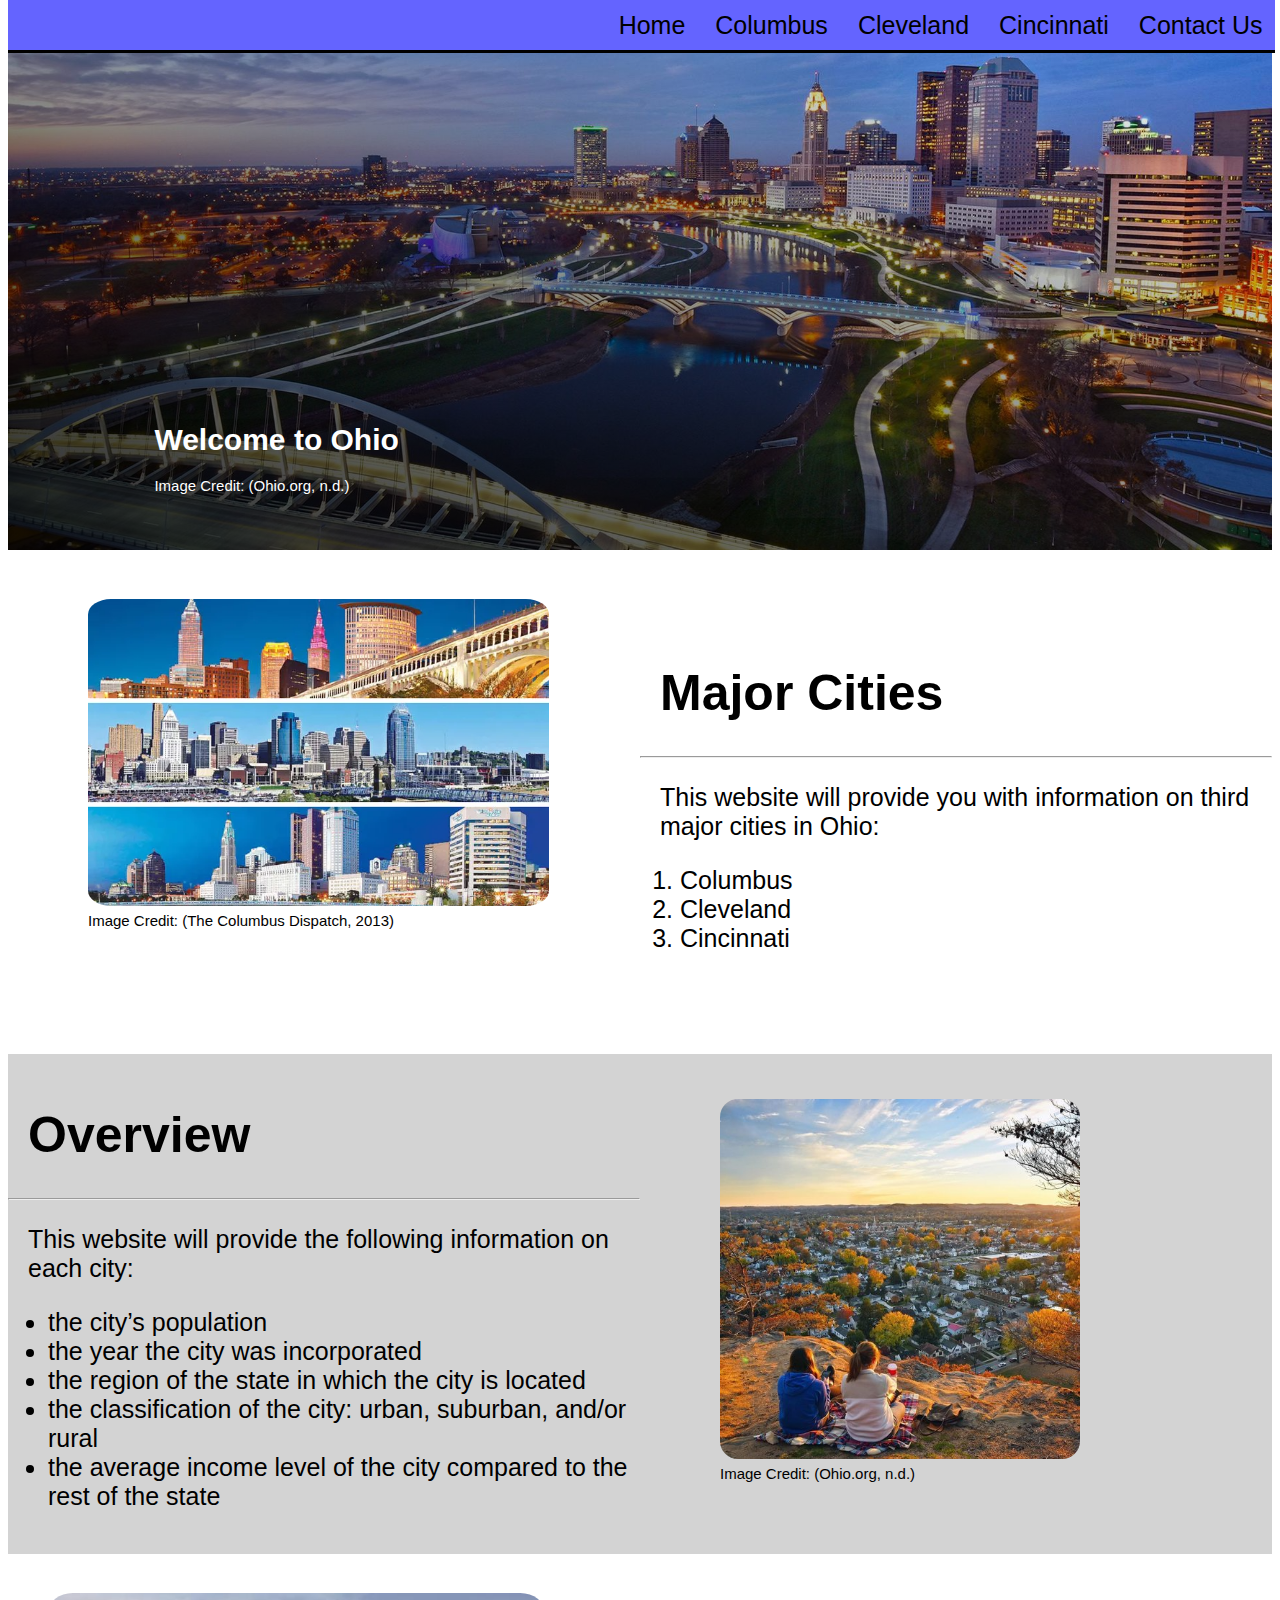
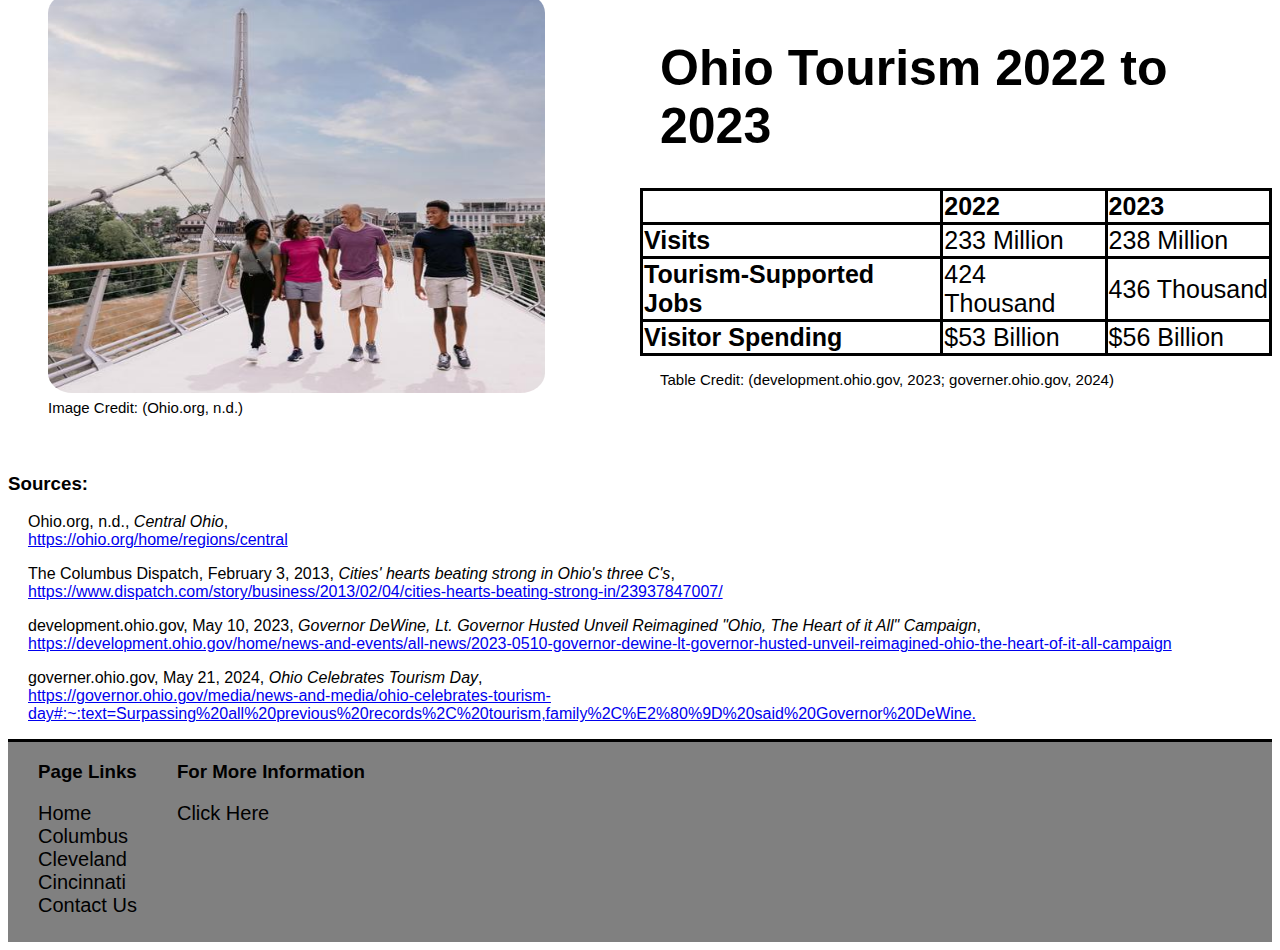
<file: index.html>
<!DOCTYPE html>
<html lang="en">
    <head>
        <meta charset="UTF-8">
        <meta name="viewport" content="width=device-width, initial-scale=1.0">
        <title>The State of Ohio</title>
        <link rel="stylesheet" href="index.css">
    </head>
    <body>
        <main>
            <div class="nav-bar">
                <nav>
                    <a href="index.html">Home</a>
                    <a href="Columbus.html">Columbus</a>
                    <a href="Cleveland.html">Cleveland</a>
                    <a href="Cincinnati.html">Cincinnati</a>
                    <a href="ContactUs.html">Contact Us</a>
                </nav>
            </div>
            <header class="hero">
                <img src="OhioProjectPictures/DowntownOhio.jpg" id="hero-image" width="100%">
                <div class="hero-text-background"></div>
                <div class="hero-text">
                    <h1>Welcome to Ohio</h1>
                    <p>Image Credit: (Ohio.org, n.d.)</p>
                </div>
            </header>
            <aside class="aside-major-cities" id="template">
                <h1>Major Cities</h1>
                <hr>
                <p>This website will provide you with information on third major cities in Ohio:</p>
                <ol>
                    <li>Columbus</li>
                    <li>Cleveland</li>
                    <li>Cincinnati</li>
                </ol>
            </aside>
            <section class="section-major-cities" id="template">
                <figure class="image-figure">
                    <img src="OhioProjectPictures/ThreeCities.jpeg" class="image" alt="Picture of Columbus, Cleveland and Cincinnati">
                    <figcaption>Image Credit: (The Columbus Dispatch, 2013)</figcaption>
                </figure>
            </section>
            <div class="overview">
                <aside class="aside-overview" id="template">
                    <h1>Overview</h1>
                    <hr>
                    <p>This website will provide the following information on each city:</p>
                    <ul>
                        <li>the city’s population</li>
                        <li>the year the city was incorporated</li>
                        <li>the region of the state in which the city is located</li>
                        <li>the classification of the city: urban, suburban, and/or rural</li>
                        <li>the average income level of the city compared to the rest of the state</li>
                    <ul>
                </aside>
                <section class="section-overview" id="template">
                    <figure class="image-figure">
                        <img src="OhioProjectPictures/OhioSunSet.jpg" class="image" alt="Welcome to Ohio">
                        <figcaption>Image Credit: (Ohio.org, n.d.)</figcaption>
                    </figure>
                </section>
            </div>
            <aside class="aside-tourism" id="template">
                <h1>Ohio Tourism 2022 to 2023</h1>
                <table>
                    <tbody>
                        <tr>
                            <th></th>
                            <th>2022</th>
                            <th>2023</th>
                        </tr>
                        <tr>
                            <th>Visits</th>
                            <td>233 Million</td>
                            <td>238 Million</td>
                        </tr>
                        <tr>
                            <th>Tourism-Supported Jobs</th>
                            <td>424 Thousand</td>
                            <td>436 Thousand</td>
                        </tr>
                        <tr>
                            <th>Visitor Spending</th>
                            <td>$53 Billion</td>
                            <td>$56 Billion</td>
                        </tr>
                    </tbody>
                </table>
                <p>Table Credit: (development.ohio.gov, 2023; governer.ohio.gov, 2024)</p>
            </aside>
            <section class="section-tourism" id="template">
                <figure>
                    <img src="OhioProjectPictures/Bridge.jpg" class="image" alt="Bridge">
                    <figcaption>Image Credit: (Ohio.org, n.d.)</figcaption>
                </figure>
            </section>
            <div class="sources">
                <h3>Sources:</h3>
                <p>Ohio.org, n.d., <i>Central Ohio</i>,<br> 
                <a href="https://ohio.org/home/regions/central" target="_blank">https://ohio.org/home/regions/central</a></p>
                <p>The Columbus Dispatch, February 3, 2013, <i>Cities' hearts beating strong in Ohio's three C's</i>,<br> 
                <a href="https://www.dispatch.com/story/business/2013/02/04/cities-hearts-beating-strong-in/23937847007/" target="_blank">https://www.dispatch.com/story/business/2013/02/04/cities-hearts-beating-strong-in/23937847007/</a></p>
                <p>development.ohio.gov, May 10, 2023, <i>Governor DeWine, Lt. Governor Husted Unveil Reimagined "Ohio, The Heart of it All" Campaign</i>,<br> 
                <a href="https://development.ohio.gov/home/news-and-events/all-news/2023-0510-governor-dewine-lt-governor-husted-unveil-reimagined-ohio-the-heart-of-it-all-campaign" target="_blank">https://development.ohio.gov/home/news-and-events/all-news/2023-0510-governor-dewine-lt-governor-husted-unveil-reimagined-ohio-the-heart-of-it-all-campaign</a></p>
                <p>governer.ohio.gov, May 21, 2024, <i>Ohio Celebrates Tourism Day</i>,<br> 
                <a href="https://governor.ohio.gov/media/news-and-media/ohio-celebrates-tourism-day#:~:text=Surpassing%20all%20previous%20records%2C%20tourism,family%2C%E2%80%9D%20said%20Governor%20DeWine." target="_blank">https://governor.ohio.gov/media/news-and-media/ohio-celebrates-tourism-day#:~:text=Surpassing%20all%20previous%20records%2C%20tourism,family%2C%E2%80%9D%20said%20Governor%20DeWine.</a></p>

            </div>
        </main>
        <footer>
            <div class="footer-container">
                <div class="footer-page-links">
                    <h3>Page Links</h3>
                    <a href="index.html">Home</a>
                    <a href="Columbus.html">Columbus</a>
                    <a href="Cleveland.html">Cleveland</a>
                    <a href="Cincinnati.html">Cincinnati</a>
                    <a href="ContactUs.html">Contact Us</a>
                </div>
                <div class="footer-external-links">
                    <h3>For More Information</h3>
                    <a href="https://ohio.org" target="_blank">Click Here</a>
                </div>
            </div>
        </footer>
    </body>
</html>
</file>
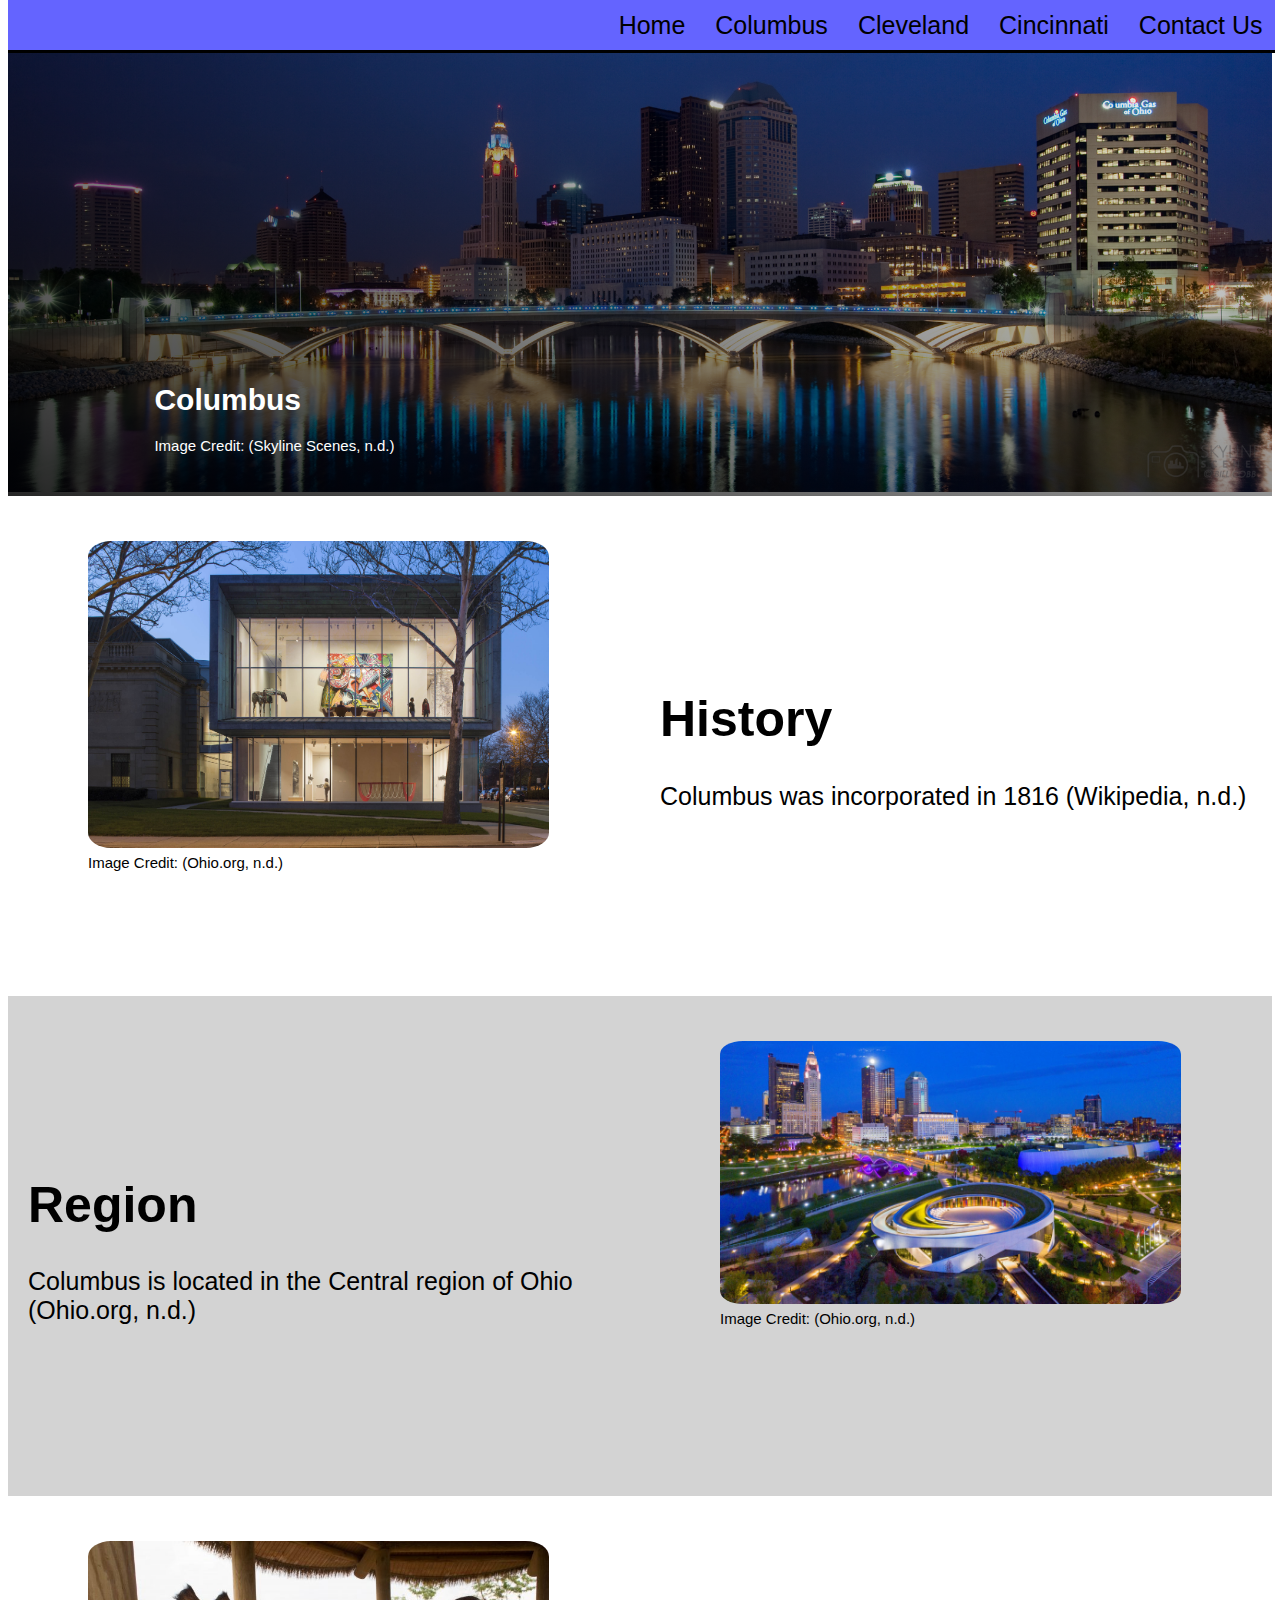
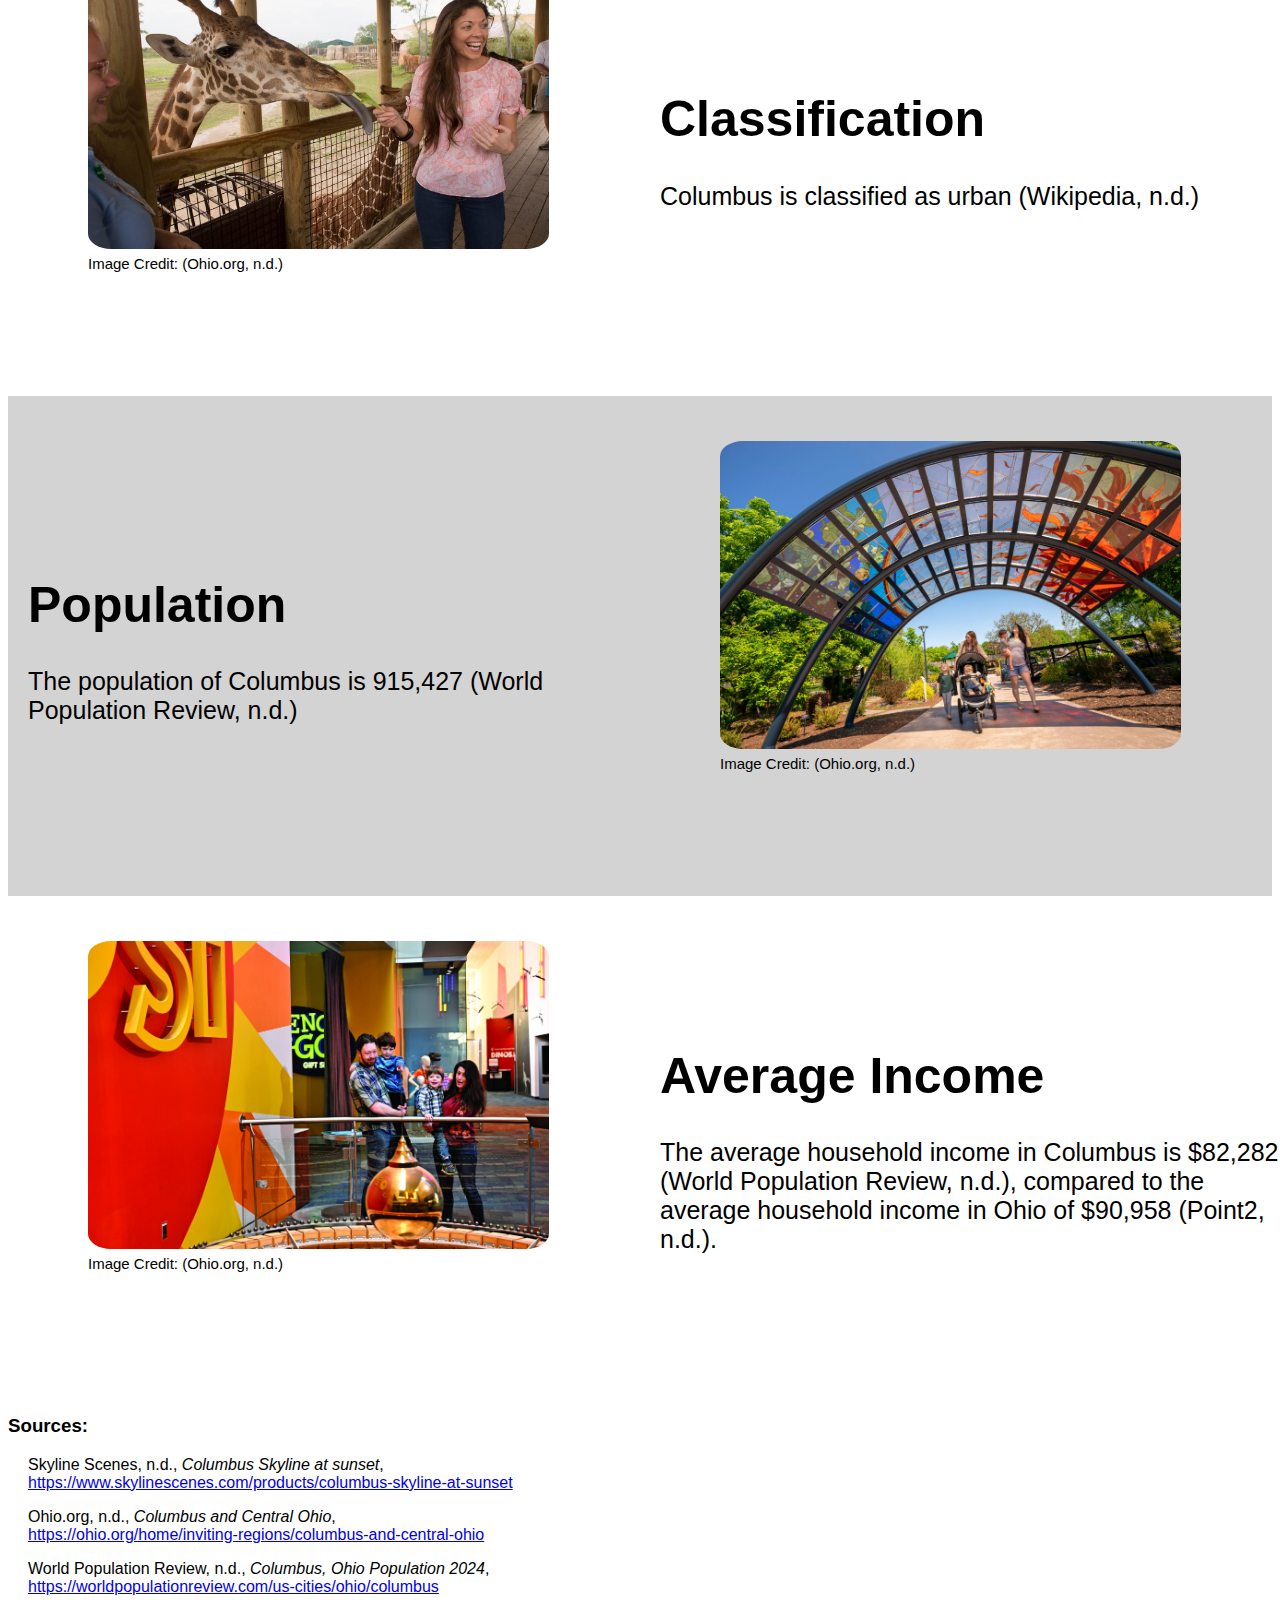
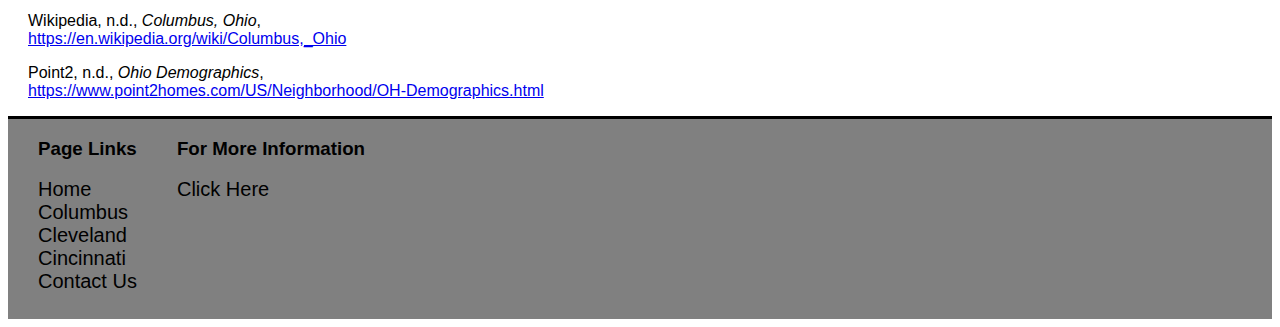
<file: Columbus.html>
<!DOCTYPE html>
<html lang="en">
    <head>
        <meta charset="UTF-8">
        <meta name="viewport" content="width=device-width, initial-scale=1.0">
        <title>The State of Ohio - Columbus</title>
        <link rel="stylesheet" href="StatePage.css">
    </head>
    <body>
        <main>
            <div class="nav-bar">
                <nav>
                    <a href="index.html">Home</a>
                    <a href="Columbus.html">Columbus</a>
                    <a href="Cleveland.html">Cleveland</a>
                    <a href="Cincinnati.html">Cincinnati</a>
                    <a href="ContactUs.html">Contact Us</a>
                </nav>
            </div>
            <header class="hero">
                <img src="OhioProjectPictures/ColumbusSkyline.jpg" id="" alt="Columbus Skyline" width="100%">
                <div class="hero-text-background"></div>
                <div class="hero-text">
                    <h1>Columbus</h1>
                    <p>Image Credit: (Skyline Scenes, n.d.)</p>
                </div>
            </header>
            <aside class="aside-history" id="template">
               <h1>History</h1>
               <p>Columbus was incorporated in 1816 (Wikipedia, n.d.)</p>
            </aside>
            <section class="section-history" id="template">
                <figure class="image-figure">
                    <img src="OhioProjectPictures/ColumbusMuseumofArts.jpg" class="image" alt="Columbus Museum of Arts">
                    <figcaption>Image Credit: (Ohio.org, n.d.)</figcaption>
                </figure>
            </section>
            <div class="region">
                <aside class="aside-region" id="template">
                    <h1>Region</h1>
                    <p>Columbus is located in the Central region of Ohio (Ohio.org, n.d.)</p>
                </aside>
                <section class="section-region" id="template">
                    <figure class="image-figure">
                        <img src="OhioProjectPictures/ColumbusVets.jpg" class="image" alt="Columbus Vets">
                        <figcaption>Image Credit: (Ohio.org, n.d.)</figcaption>
                    </figure>
                </section>
            </div>
            <aside class="aside-classification" id="template">
                <h1>Classification</h1>
                <p>Columbus is classified as urban (Wikipedia, n.d.)</p>
            </aside>
            <section class="section-classification" id="template">
                <figure class="image-figure">
                    <img src="OhioProjectPictures/ColumbusZoo.jpg" class="image" alt="Columbus Zoo">
                    <figcaption>Image Credit: (Ohio.org, n.d.)</figcaption>
                </figure>
            </section>
            <div class="population">
                <aside class="aside-population" id="template">
                    <h1>Population</h1>
                    <p>The population of Columbus is 915,427 (World Population Review, n.d.)</p>
                </aside>
                <section class="section-population" id="template">
                    <figure class="image-figure">
                        <img src="OhioProjectPictures/ColumbusFranklinPark.jpg" class="image" alt="Franklin Park">
                        <figcaption>Image Credit: (Ohio.org, n.d.)</figcaption>
                    </figure>
                </section>
            </div>
            <aside class="aside-average-income" id="template">
                <h1>Average Income</h1>
                <p>The average household income in Columbus is $82,282 (World Population Review, n.d.), compared to the average household income in Ohio of $90,958 (Point2, n.d.).</p>
            </aside>
            <section class="section-average-income" id="template">
                <figure class="image-figure">
                    <img src="OhioProjectPictures/ColumbusCOSI.jpg" class="image" alt="COSI">
                    <figcaption>Image Credit: (Ohio.org, n.d.)</figcaption>
                </figure>
            </section>
            <h3>Sources:</h3>
            <p>Skyline Scenes, n.d., <i>Columbus Skyline at sunset</i>,<br>
            <a href="https://www.skylinescenes.com/products/columbus-skyline-at-sunset" target="_blank">https://www.skylinescenes.com/products/columbus-skyline-at-sunset</a></p>
            <p>Ohio.org, n.d., <i>Columbus and Central Ohio</i>,<br>
            <a href="https://ohio.org/home/inviting-regions/columbus-and-central-ohio" target="_blank">https://ohio.org/home/inviting-regions/columbus-and-central-ohio</a></p>
            <p>World Population Review, n.d., <i>Columbus, Ohio Population 2024</i>,<br>
            <a href="https://worldpopulationreview.com/us-cities/ohio/columbus" target="_blank">https://worldpopulationreview.com/us-cities/ohio/columbus</a></p>
            <p>Wikipedia, n.d., <i>Columbus, Ohio</i>,<br>
            <a href="https://en.wikipedia.org/wiki/Columbus,_Ohio" target="_blank">https://en.wikipedia.org/wiki/Columbus,_Ohio</a></p>
            <p>Point2, n.d., <i>Ohio Demographics</i>,<br>
            <a href="https://www.point2homes.com/US/Neighborhood/OH-Demographics.html" target="_blank">https://www.point2homes.com/US/Neighborhood/OH-Demographics.html</a></p>
        </main>
        <footer>
            <div class="footer-container">
                <div class="footer-page-links">
                    <h3>Page Links</h3>
                    <a href="index.html">Home</a>
                    <a href="Columbus.html">Columbus</a>
                    <a href="Cleveland.html">Cleveland</a>
                    <a href="Cincinnati.html">Cincinnati</a>
                    <a href="ContactUs.html">Contact Us</a>
                </div>
                <div class="footer-external-links">
                    <h3>For More Information</h3>
                    <a href="https://ohio.org" target="_blank">Click Here</a>
                </div>
            </div>
        </footer>
    </body>
</html>
</file>
<file: index.css>
*{
    font-family: sans-serif;
}
.nav-bar{
    width: 99%;
    height: 50px;
    background-color: rgb(100, 100, 255);
    position: fixed;
    top: 0;
    z-index: 99;
    border-bottom: solid;
}

nav {
    width: 99%;
    height: 50px;
    display: flex;
    justify-content: flex-end;
    gap: 30px;
    flex-wrap: wrap;
    align-items: center;
    padding-inline-start: 0;
    margin-block: 0;  
}

nav a {
    text-decoration: none;
    font-size: 25px;
    color: black;
}

a:hover{
    background-color: white;
}

.hero {
    margin-top: 50px;
    position: relative;

}

#hero-image {
    height: auto;
    max-height: 500px;

}

.hero-text-background {
    background: linear-gradient(to bottom left, transparent, black);
    position: absolute;
    top: 0%;
    opacity: 0.85;
    width: 100%;
    height: 100%;
    max-height: 500px;
}

.hero-text {
    position: absolute;
    text-align:left;
    top: 70%;
    left: 10%;
    color: white;
    font-size: 15px;
}

#template{
    font-size: 25px;
    width: 50%;
    height: 500px;
    align-content: center;
}

figcaption{
    color: black;
    z-index: 99;
    font-size: 15px;
}

.image-figure {
    position: absolute;
    top: 20px;
    left: 40px;
}

.image {
    width: 90%;
    height: 90%;
    max-height: 400px;
    border-radius: 5%;
}

h1, p{
    position: relative;
    left: 20px;
}

.aside-major-cities {
    float: right;
}

.section-major-cities {
    position: relative;
}

#major-cities-image {
    position: absolute;
    top: 30px;
    left: 40px;
    width: 90%;
    height: 90%;
    border-radius: 5%;
}

.overview{
    background-color: lightgrey;
}

.section-overview{
    position: relative;
}

#overview-image{
    position: absolute;
    top: 30px;
    left: 40px;
    width: 90%;
    height: 90%;
    border-radius: 5%;
}

.aside-overview{
    float: left;
}

.aside-tourism{
    float: right;
}

.aside-tourism p{
    font-size: 15px;
}

table, th, td{
    border: solid;
    border-collapse: collapse;
    text-align: left;
}

.section-tourism{
    position: relative;
}

#tourism-image{
    position: absolute;
    top: 30px;
    left: 40px;
    width: 90%;
    height: 90%;
    border-radius: 5%;
}

footer {
    display: block;
    width: auto;
    height: 200px;
    background-color: gray;
    border-top: solid;
}

footer a{
    text-decoration: none;
    font-size: 20px;
    color: black;
}

.footer-container{
    display: flex;
    flex-direction: row;
    gap: 40px;
    margin-left: 30px;
}

.footer-page-links{
    display: flex;
    flex-direction: column;
}
</file>
<file: StatePage.css>
*{
    font-family: sans-serif;
}
.nav-bar{
    width: 99%;
    height: 50px;
    background-color: rgb(100, 100, 255);
    position: fixed;
    top: 0;
    z-index: 99;
    border-bottom: solid;
}

nav {
    width: 99%;
    height: 50px;
    display: flex;
    justify-content: flex-end;
    gap: 30px;
    flex-wrap: wrap;
    align-items: center;
    padding-inline-start: 0;
    margin-block: 0;  
}

nav a {
    text-decoration: none;
    font-size: 25px;
    color: black;
}

a:hover{
    background-color: white;
}

.hero {
    margin-top: 50px;
    position: relative;

}

#hero-image {
    height: auto;
    max-height: 500px;

}

.hero-text-background {
    background: linear-gradient(to bottom left, transparent, black);
    position: absolute;
    top: 0%;
    opacity: 0.85;
    width: 100%;
    height: 100%;
    max-height: 570px;
}

.hero-text {
    position: absolute;
    text-align:left;
    top: 70%;
    left: 10%;
    color: white;
    font-size: 15px;
}

#template{
    font-size: 25px;
    width: 50%;
    height: 500px;
    align-content: center;
}

figcaption{
    color: black;
    z-index: 99;
    font-size: 15px;
}

.image-figure {
    position: absolute;
    top: 20px;
    left: 40px;
}

.image {
    width: 90%;
    height: 90%;
    max-height: 400px;
    border-radius: 5%;
}

h1, p{
    position: relative;
    left: 20px;
}

.aside-history {
    float: right;
}

.section-history {
    position: relative;
}



.region {
    background-color: lightgrey;
}

.aside-region{
    float: left;
}

.section-region{
    position: relative;
}

.aside-classification{
    float: right;
}

.section-classification{
    position: relative;
}

.population{
    background-color: lightgrey;
}

.aside-population{
    float: left;
}

.section-population{
    position: relative;
}

.aside-average-income{
    float: right;
}

.section-average-income{
    position: relative;
}

footer {
    display: block;
    width: auto;
    height: 200px;
    background-color: gray;
    border-top: solid;
}

footer a{
    text-decoration: none;
    font-size: 20px;
    color: black;
}

.footer-container{
    display: flex;
    flex-direction: row;
    gap: 40px;
    margin-left: 30px;
}

.footer-page-links{
    display: flex;
    flex-direction: column;
}
</file>
